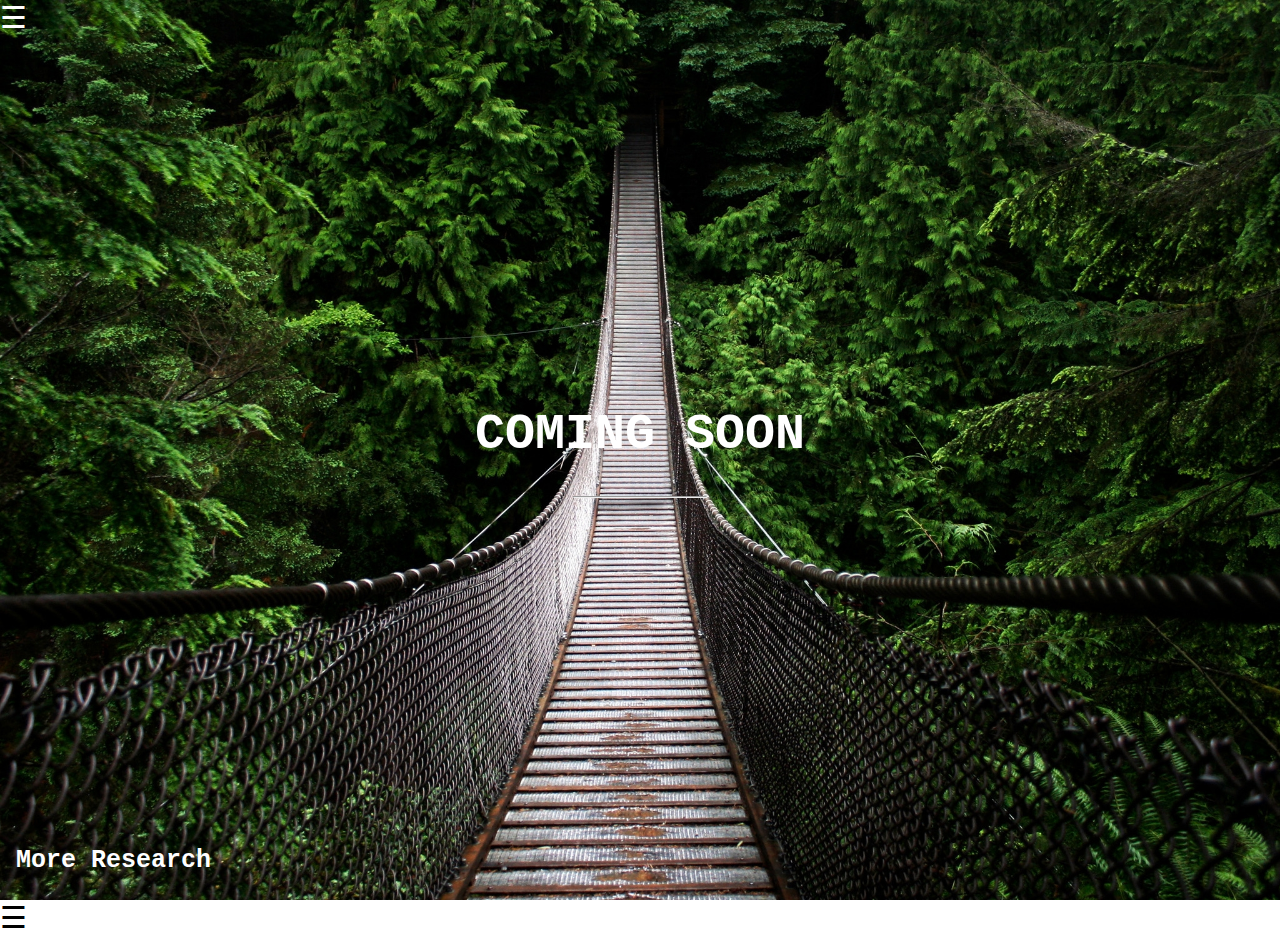
<file: ComingSoon.html>
<!DOCTYPE html>
<html>
<head>
<style>
  body, html{
    height: 100%;
    margin: 0;
  }
  .bgimg{
    background-image: url("w3bridge.jpg");
    height: 100%;
    background-position: center;
    background-size: cover;
    position: relative;
    color: white;
    font-family: "Courier New", Courier, monospace;
    font-size: 25px;
  }

  .topleft {
    position: absolute;
    top: 0;
    left: 16px;
  }

  .bottomleft {
    position: absolute;
    bottom: 0;
    left: 16px;
  }

  .middle {
    position: absolute;
    top: 50%;
    left: 50%;
    transform: translate(-50%, -50%);
    text-align: center;
  }

  hr {
    margin: auto;
    width: 40%;
  }

  .overlay {
    height: 100%;
    width: 0;
    position: fixed;
    z-index: 1;
    top: 0;
    left: 0;
    background-color: rgb(0,0,0);
    background-color: rgba(0,0,0, 0.9);
    overflow-x: hidden;
    transition: 0.5s;
  }

  .overlay-content {
    position: relative;
    top: 25%;
    width: 100%;
    text-align: center;
    margin-top: 30px;
  }

  .overlay a {
    padding: 8px;
    text-decoration: none;
    font-size: 36px;
    color: #818181;
    display: block;
    transition: 0.3s;
  }

  .overlay a:hover, .overlay a:focus {
    color: #f1f1f1;
  }

  .overlay .closebtn {
    position: absolute;
    top: 20px;
    right: 45px;
    font-size: 60px;
  }

  @media screen and (max-height: 450px) {
    .overlay a {font-size: 20px}
    .overlay .closebtn {
      font-size: 40px;
      top: 15px;
      right: 35px;
    }
  }
</style>
</head>
<body>

<div class="bgimg">
  <div class="topleft">
  </div>
  <div class="middle">
    <h1>COMING SOON</h1>
    <hr>
    <p id="demo" style="font-size: 30px"></p>
  </div>
  <div class="bottomleft">
    <p><b>More Research</b></p>
  </div>

  <div id="myNav" class="overlay">
    <a href="javascript:void(0)" class="closebtn" onclick="closeNav()">&times;</a>
    <div class="overlay-content">
      <a href="index.html">Home</a>
      <a href="about.html">About</a>
      <a href="ProjectPage.html">Projects</a>
      <a href="contact.html">Contact</a>
      <a href="Timeline.html">Research Timeline</a>
    </div>
  </div>
  <span style="font-size:30px;cursor:pointer" onclick="openNav()">&#9776; </span>

</div>

<span style="font-size:30px;cursor:pointer" onclick="openNav()">&#9776; </span>

<script>
  //set the date we're counting down to
  var countDownDate = new Date("July 2, 2020 15:37:25").getTime();

  //Update the count down very 1 second
  var countdownfunction = setInterval(function () {
    //get todays date and time
    var now = new Date().getTime();

    //Find the distance between now and the count down date
    var distance = countDownDate - now;

    //Time calculations for days, hours, minutes and seconds
    var days = Math.floor(distance /(1000* 60 * 60 * 24));
    var hours = Math.floor((distance % (1000 * 60 * 60 * 24)) / (1000 * 60 * 60 *60));
    var minutes = Math.floor((distance % (1000 * 60 * 60)) / (1000 * 60));
    var seconds = Math.floor((distance % (1000 * 60)) / 1000);

    //output the result in an element with id = "demo"
    document.getElementById("demo").innerHTML = days + "d " + hours + "h "
    + minutes + "m " + seconds + "s ";

    //if the countdown is over, write some text
    if(distance < 0){
      clearInterval(countdownfunction);

      document.getElementById("demo").innerHTML = "EXPIRED";
    }
  }, 1000);

  function openNav() {
    document.getElementById("myNav").style.width = "100%";
  }

  function closeNav() {
    document.getElementById("myNav").style.width = "0%";
  }
</script>

</body>
</html>
</file>
